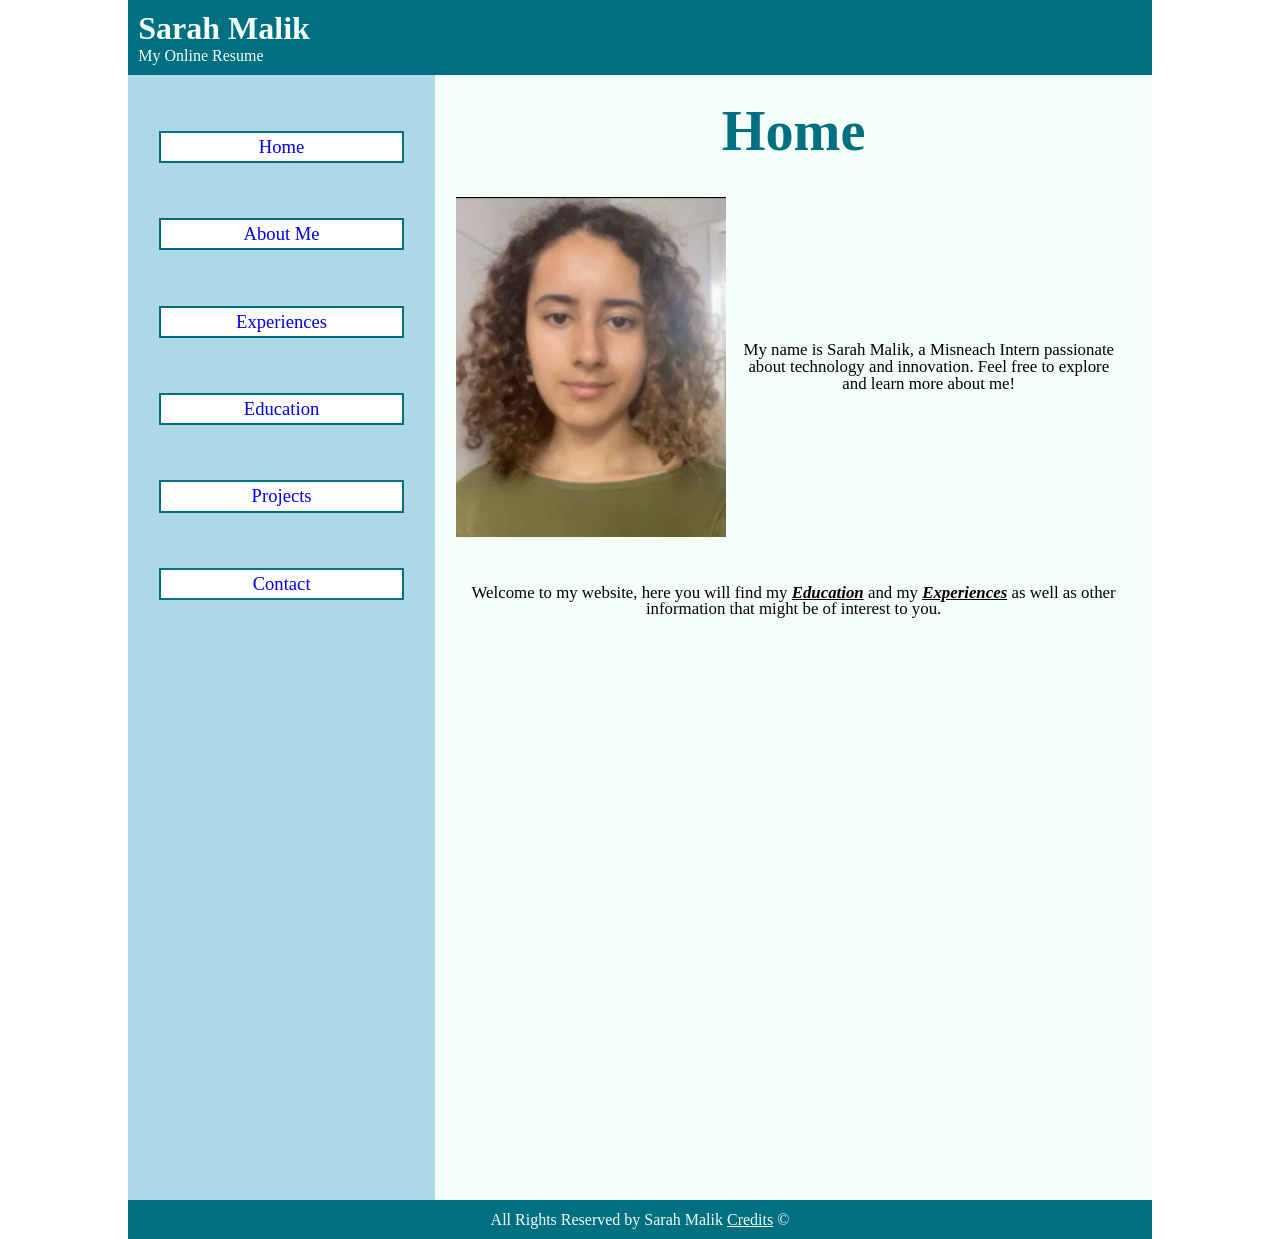
<file: index.html>
<!DOCTYPE html>
<html lang="en">
    <head>
        <meta charset="UTF-8">
        <meta name="description" content="A website showcasing Sarah Malik's Online Resume">
        <link type="text/css" rel="stylesheet" href="style1.css">
        <title>Home | Resume</title>
    </head>
    <body>
        <div id="page-wrapper">
            <header>
                    <h1>Sarah Malik</h1>
                    <p>My Online Resume</p>
            </header>
        <div id="nav-main">
            <nav>
                <ul>
                    <li><a href="index.html">Home</a></li>
                    <li><a href="about.html">About Me</a></li>
                    <li><a href="experiences.html">Experiences</a></li>
                    <li><a href="education.html">Education</a></li>
                    <li><a href="projects.html">Projects</a></li>
                    <li><a href="contact.html">Contact</a></li>
                </ul>
            </nav>
            <main id="main">
                <h2>Home</h2>
                <div id="this-one">

                    <img src="profile.jpg" alt="Sarah Malik">
                    <p>
                        My name is Sarah Malik, a Misneach Intern passionate about technology and innovation. Feel free to explore and learn more about me!
                    </p>
                </div>
                <p id="bottom-p">
                    Welcome to my website, here you will find my
                    <strong><em><u>Education</u></em></strong>
                    and my
                    <strong><em><u>Experiences</u></em></strong>
                    as well as other information that might be
                    of interest to you.
                </p>

            </main>
        </div>

            <footer>
                <p>All Rights Reserved by Sarah Malik <a href=""> Credits</a> &#169;</p>
                <div id="time-date"></div>
            </footer>

        </div>
    </body>
</html>
</file>
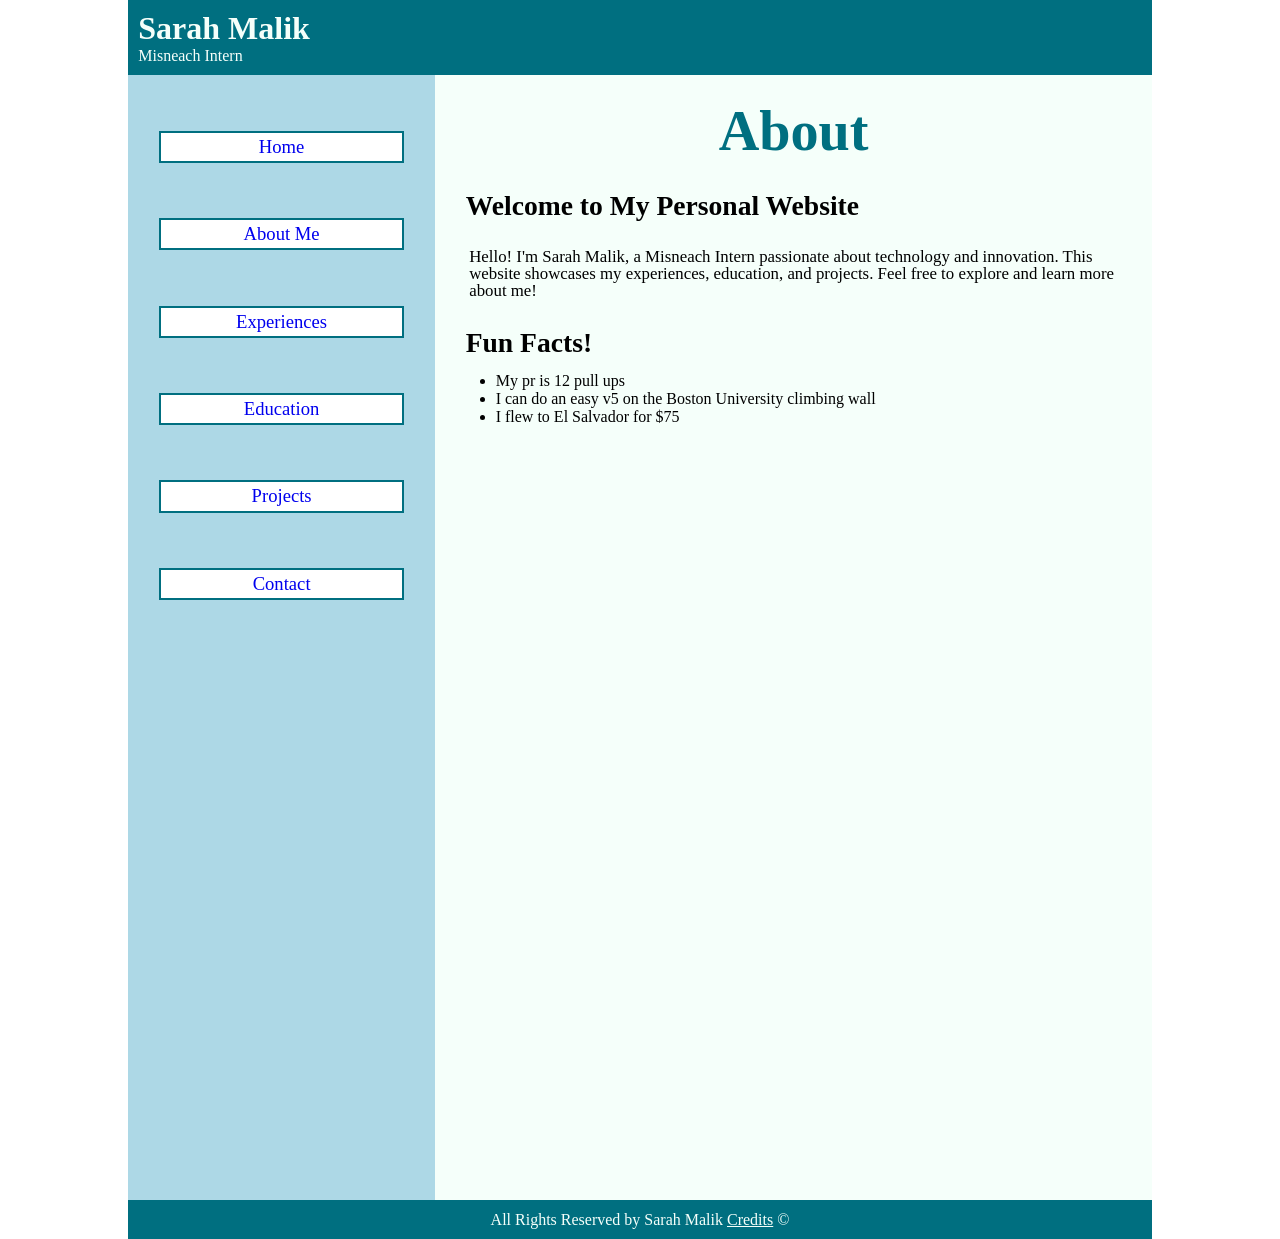
<file: about.html>
<!DOCTYPE html>
<html lang="en">
<head>
    <meta charset="UTF-8">
    <meta name="description" content="A website showcasing Sarah Malik's Online Resume">
    <link type="text/css" rel="stylesheet" href="style1.css">
    <title>About | Resume</title>
</head>
<body>
<div id="page-wrapper">
<header>
    <h1>Sarah Malik</h1>
    <p>Misneach Intern</p>
</header>
    <div id="nav-main">
<nav><ul>
    <li><a href="index.html">Home</a></li>
    <li><a href="about.html">About Me</a></li>
    <li><a href="experiences.html">Experiences</a></li>
    <li><a href="education.html">Education</a></li>
    <li><a href="projects.html">Projects</a></li>
    <li><a href="contact.html">Contact</a></li>
</ul></nav>
<main id="main">
    <h2>About</h2>
    <div class="pages">
        <h3>Welcome to My Personal Website</h3>
        <p>Hello! I'm Sarah Malik, a Misneach Intern passionate about technology and innovation. This website showcases my experiences, education, and projects. Feel free to explore and learn more about me!</p>
        <h3><Strong>Fun Facts!</Strong></h3>
        <ul>
            <li>My pr is 12 pull ups</li>
            <li>I can do an easy v5 on the Boston University climbing wall</li>
            <li>I flew to El Salvador for $75</li>
        </ul>
    </div>
</main>
    </div>
 <footer>
    <p>All Rights Reserved by Sarah Malik <a href=""> Credits</a> &#169;</p>
    <div id="time-date"></div>
</footer>
</div>
</body>
</html>
</file>
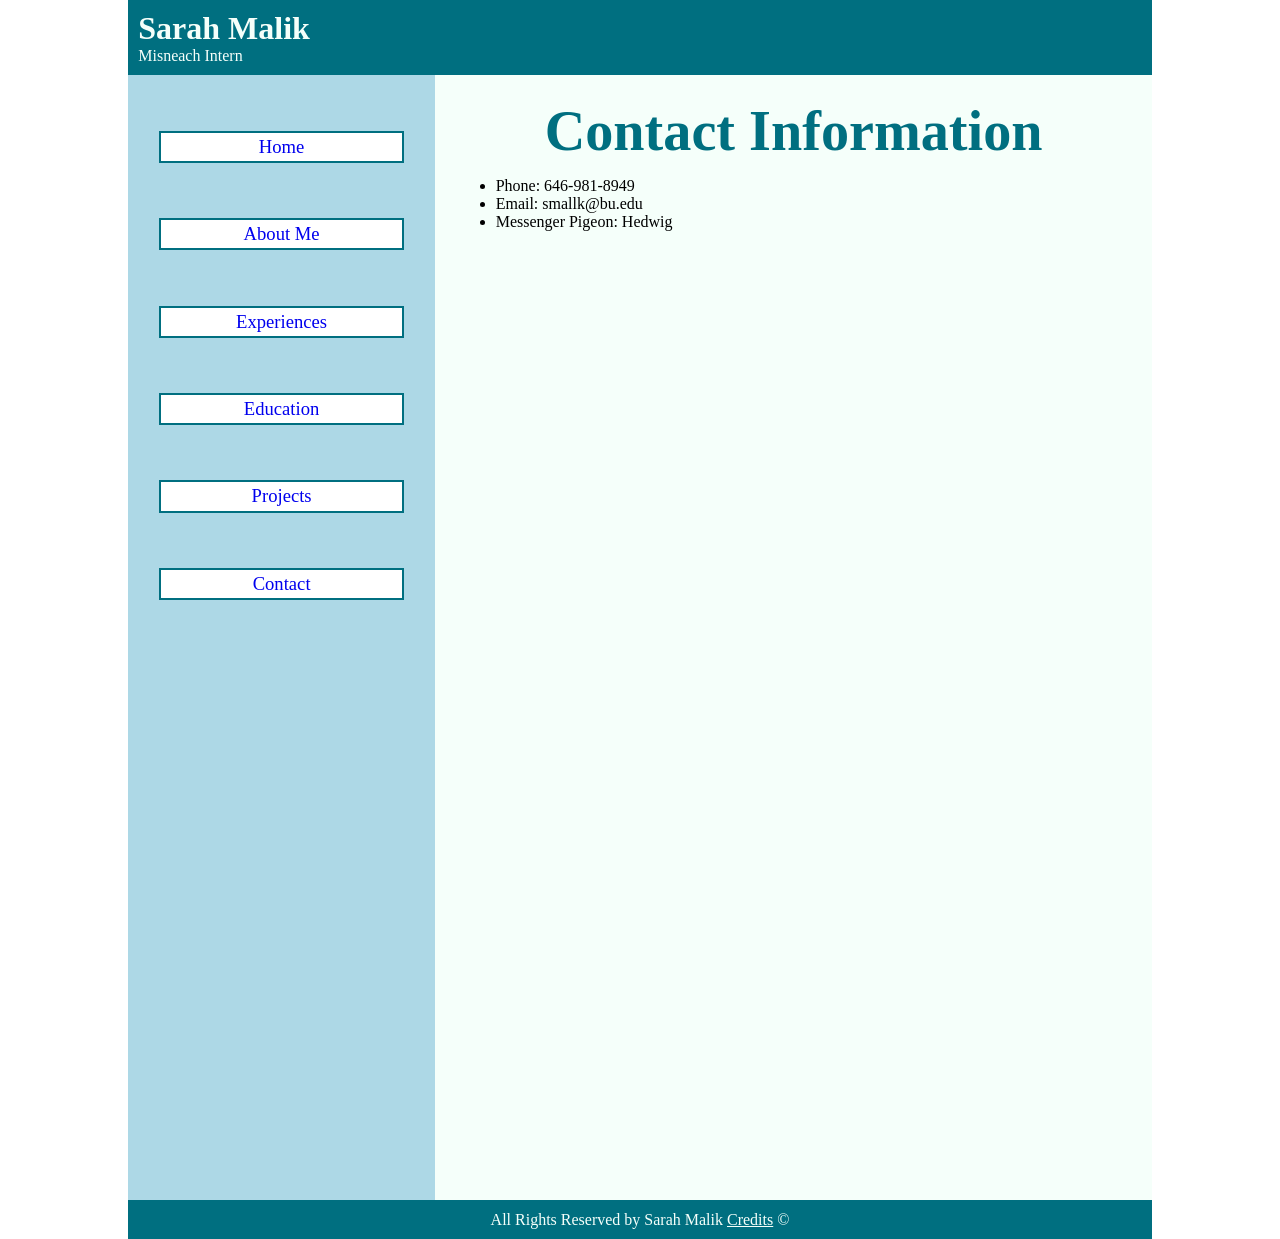
<file: contact.html>
<!DOCTYPE html>
<html lang="en">
<head>
    <meta charset="UTF-8">
    <meta name="description" content="A website showcasing Sarah Malik's Online Resume">
    <link type="text/css" rel="stylesheet" href="style1.css">
    <title>Contact | Resume</title>
</head>
<body>
<div id="page-wrapper">
<header>
    <h1>Sarah Malik</h1>
    <p>Misneach Intern</p>
</header>
    <div id="nav-main">
<nav><ul>
    <li><a href="index.html">Home</a></li>
    <li><a href="about.html">About Me</a></li>
    <li><a href="experiences.html">Experiences</a></li>
    <li><a href="education.html">Education</a></li>
    <li><a href="projects.html">Projects</a></li>
    <li><a href="contact.html">Contact</a></li>
</ul></nav>
<main id = "main">
    <h2>Contact Information</h2>
    <div class = "pages">
        <UL> 
            <li>Phone: 646-981-8949</li>
            <li>Email: smallk@bu.edu</li>
            <li>Messenger Pigeon: Hedwig</li>
        </UL>
    </div>
</main>
        </div>
<footer>
    <p>All Rights Reserved by Sarah Malik <a href=""> Credits</a> &#169;</p>
    <div id="time-date"></div>
</footer>
</div>
</body>
</html>
</file>
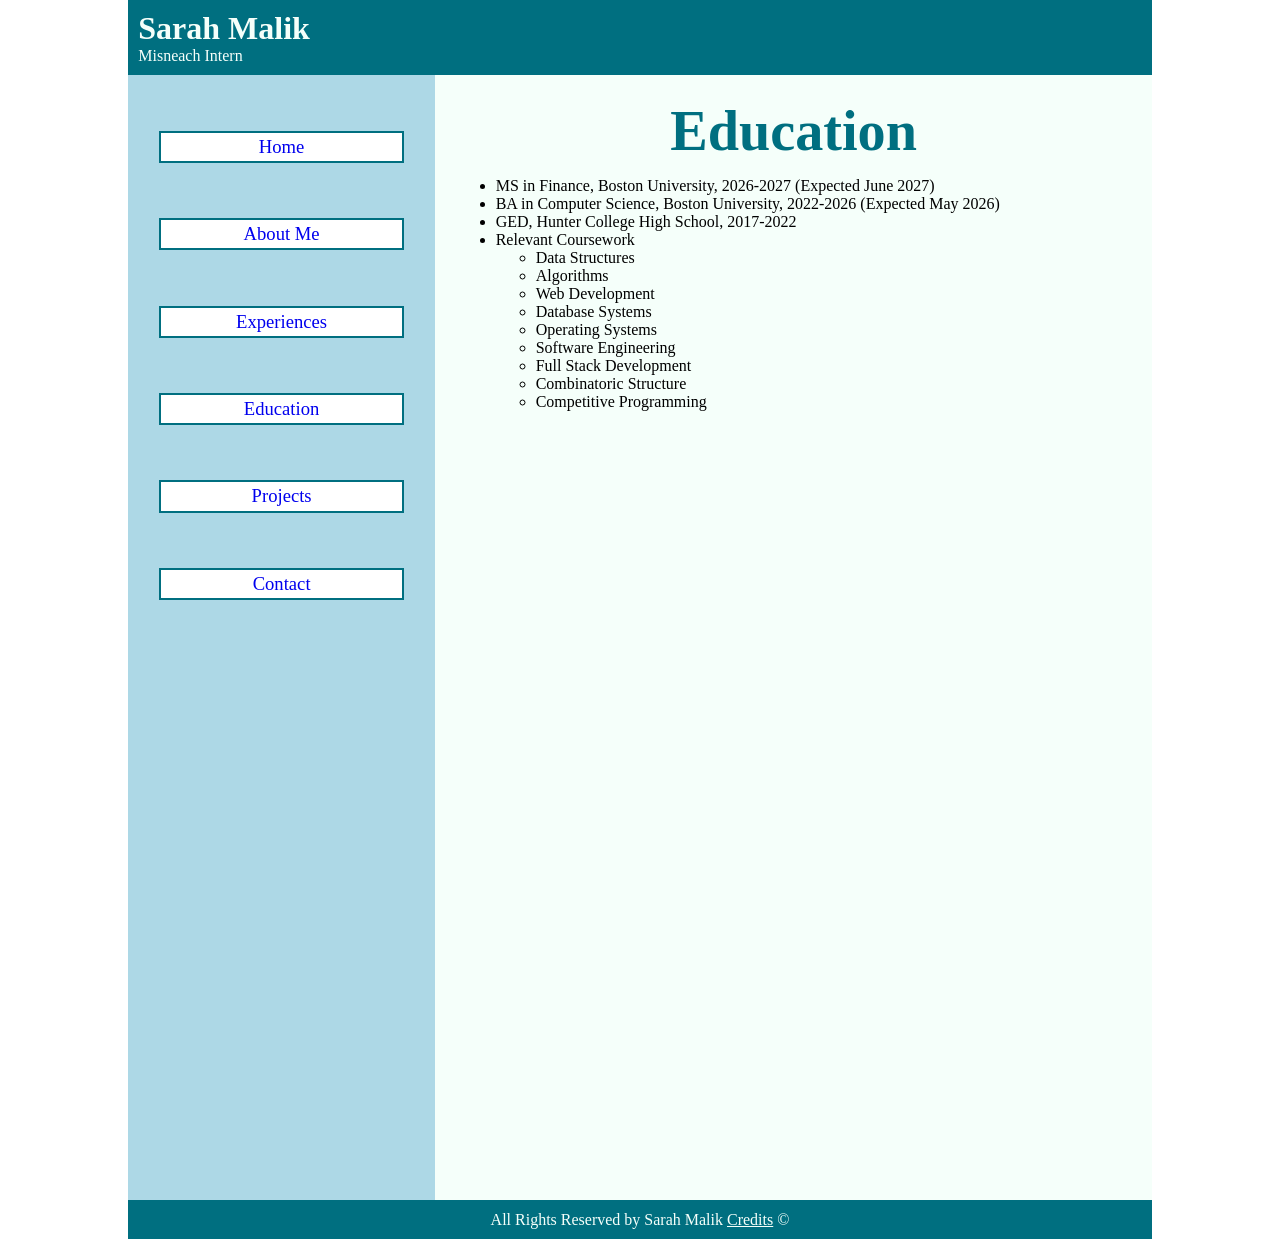
<file: education.html>
<!DOCTYPE html>
<html lang="en">
<head>
    <meta charset="UTF-8">
    <meta name="description" content="A website showcasing Sarah Malik's Online Resume">
    <link type="text/css" rel="stylesheet" href="style1.css">
    <title>Education | Resume</title>
</head>
<body>
<div id="page-wrapper">
<header>
    <h1>Sarah Malik</h1>
    <p>Misneach Intern</p>
</header>
    <div id="nav-main">
<nav><ul>
    <li><a href="index.html">Home</a></li>
    <li><a href="about.html">About Me</a></li>
    <li><a href="experiences.html">Experiences</a></li>
    <li><a href="education.html">Education</a></li>
    <li><a href="projects.html">Projects</a></li>
    <li><a href="contact.html">Contact</a></li>
</ul></nav>
<main id = "main">
    <h2>Education</h2>
    <div class = "pages">
        <ul>
            <li>MS in Finance, Boston University, 2026-2027 (Expected June 2027)</li>
            <li>BA in Computer Science, Boston University, 2022-2026 (Expected May 2026)</li>
            <li>GED, Hunter College High School, 2017-2022</li>
            <li>Relevant Coursework<ul>
                <li>Data Structures</li>
                <li>Algorithms</li>
                <li>Web Development</li>
                <li>Database Systems</li>
                <li>Operating Systems</li>
                <li>Software Engineering</li>
                <li>Full Stack Development</li>
                <li>Combinatoric Structure</li>
                <li>Competitive Programming</li>
            </ul></li>
        </ul>
    </div>
</main>
        </div>
<footer>
    <p>All Rights Reserved by Sarah Malik <a href=""> Credits</a> &#169;</p>
    <div id="time-date"></div>
</footer>
</div>
</body>
</html>
</file>
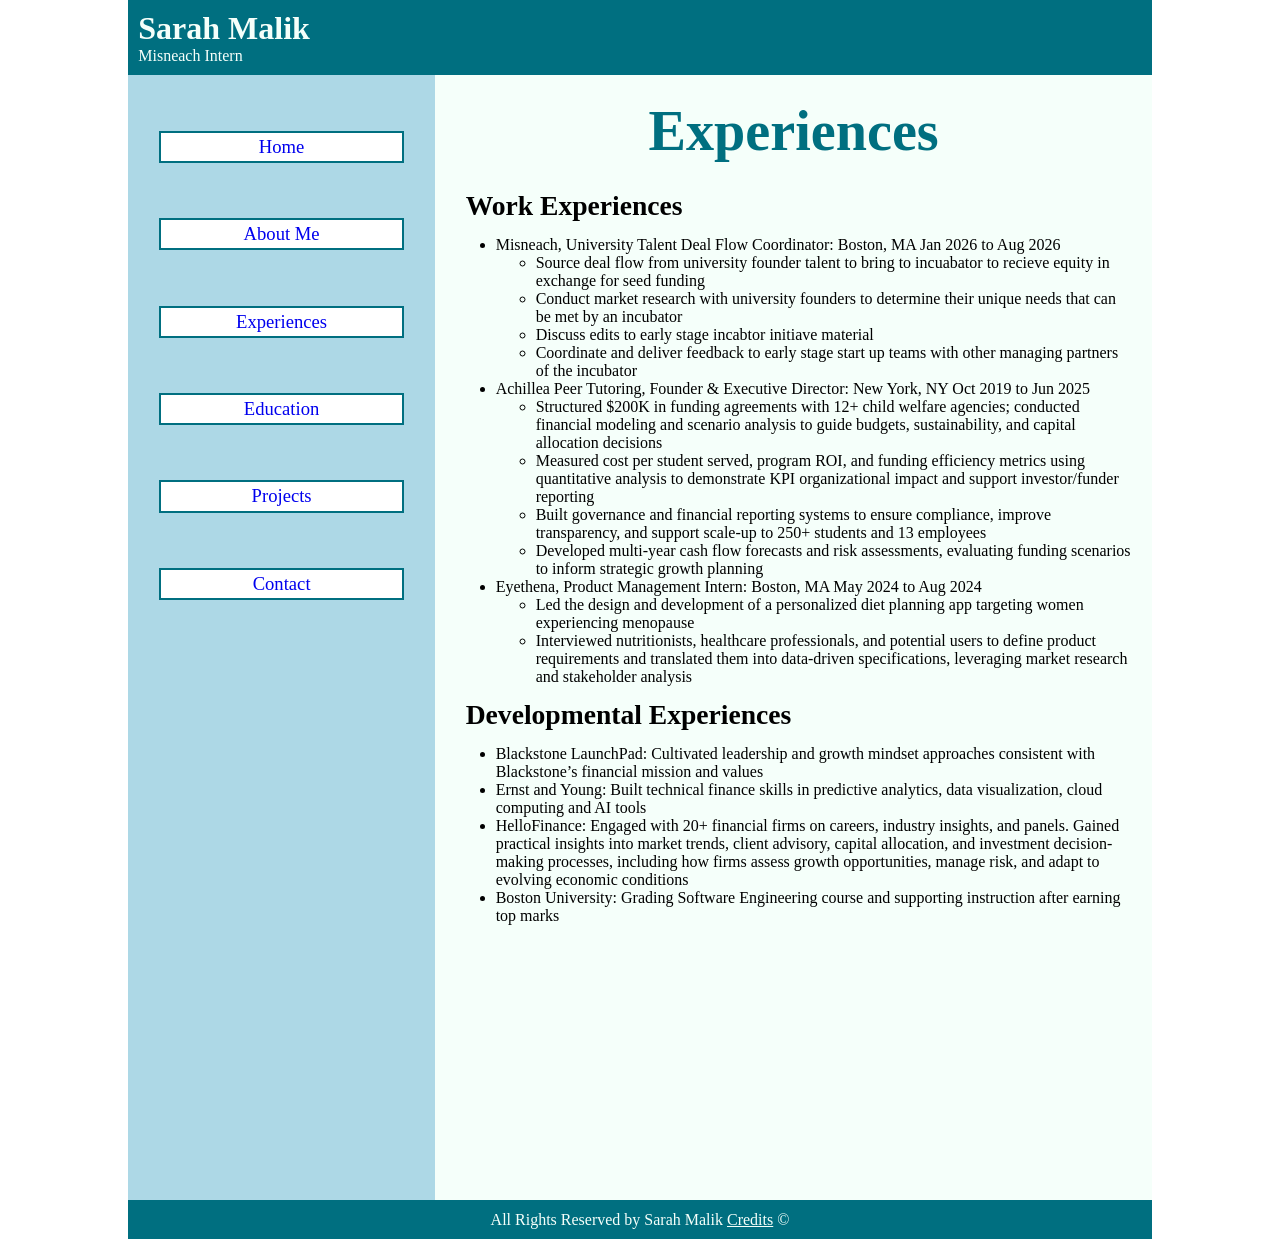
<file: experiences.html>
<!DOCTYPE html>
<html lang="en">
<head>
    <meta charset="UTF-8">
    <meta name="description" content="A website showcasing Sarah Malik's Online Resume">
    <link type="text/css" rel="stylesheet" href="style1.css">
    <title>Experiences | Resume</title>
</head>
<body>
<div id="page-wrapper">
    <header>
        <h1>Sarah Malik</h1>
        <p>Misneach Intern</p>
    </header>
    <div id="nav-main">
        <nav>
            <ul>
                <li><a href="index.html">Home</a></li>
                <li><a href="about.html">About Me</a></li>
                <li><a href="experiences.html">Experiences</a></li>
                <li><a href="education.html">Education</a></li>
                <li><a href="projects.html">Projects</a></li>
                <li><a href="contact.html">Contact</a></li>
            </ul>
        </nav>

        <main id="main">
            <h2>Experiences</h2>
            <div class="pages">
                <h3><Strong>Work Experiences</strong></h3>
                <ul>
                    <li>Misneach, University Talent Deal Flow Coordinator: Boston, MA Jan 2026 to Aug 2026
                        <ul>
                            <li>Source deal flow from university founder talent to bring to incuabator to recieve equity
                                in exchange for seed funding
                            </li>
                            <li>Conduct market research with university founders to determine their unique needs that
                                can be met by an incubator
                            </li>
                            <li>Discuss edits to early stage incabtor initiave material</li>
                            <li>Coordinate and deliver feedback to early stage start up teams with other managing
                                partners of the incubator
                            </li>
                        </ul>
                    </li>
                </ul>
                <ul>
                    <li>Achillea Peer Tutoring, Founder & Executive Director: New York, NY Oct 2019 to Jun 2025
                        <ul>
                            <li>Structured $200K in funding agreements with 12+ child welfare agencies; conducted
                                financial modeling and scenario analysis to guide budgets, sustainability, and
                                capital allocation decisions
                            </li>
                            <li>Measured cost per student served, program ROI, and funding efficiency metrics using
                                quantitative analysis to demonstrate KPI organizational impact and support
                                investor/funder reporting
                            </li>
                            <li>Built governance and financial reporting systems to ensure compliance, improve
                                transparency, and support scale-up to 250+ students and 13 employees
                            </li>
                            <li>Developed multi-year cash flow forecasts and risk assessments, evaluating funding
                                scenarios to inform strategic growth planning
                            </li>
                        </ul>
                    </li>
                </ul>
                <ul>
                    <li>Eyethena, Product Management Intern: Boston, MA May 2024 to Aug 2024
                        <ul>
                            <li>Led the design and development of a personalized diet planning app targeting women
                                experiencing menopause
                            </li>
                            <li>Interviewed nutritionists, healthcare professionals, and potential users to define
                                product requirements and translated
                                them into data-driven specifications, leveraging market research and stakeholder
                                analysis
                            </li>
                        </ul>
                    </li>
                </ul>
                </li>
                <h3><Strong>Developmental Experiences</strong></h3>
                <ul>
                    <li>Blackstone LaunchPad: Cultivated leadership and growth mindset approaches consistent with
                        Blackstone’s financial mission and values
                    </li>
                    <li>Ernst and Young: Built technical finance skills in predictive analytics, data visualization,
                        cloud computing and AI tools
                    </li>
                    <li>
                        HelloFinance: Engaged with 20+ financial firms on careers, industry insights, and panels.
                        Gained practical insights into market trends, client advisory, capital allocation, and
                        investment decision-making processes, including how firms assess growth
                        opportunities, manage risk, and adapt to evolving economic conditions
                    </li>
                    <li>Boston University: Grading Software Engineering course and supporting instruction after
                        earning top marks
                    </li>
                </ul>
            </div>
        </main>
    </div>
    <footer>
        <p>All Rights Reserved by Sarah Malik <a href=""> Credits</a> &#169;</p>
        <div id="time-date"></div>
    </footer>
</div>
</body>
</html>
</file>
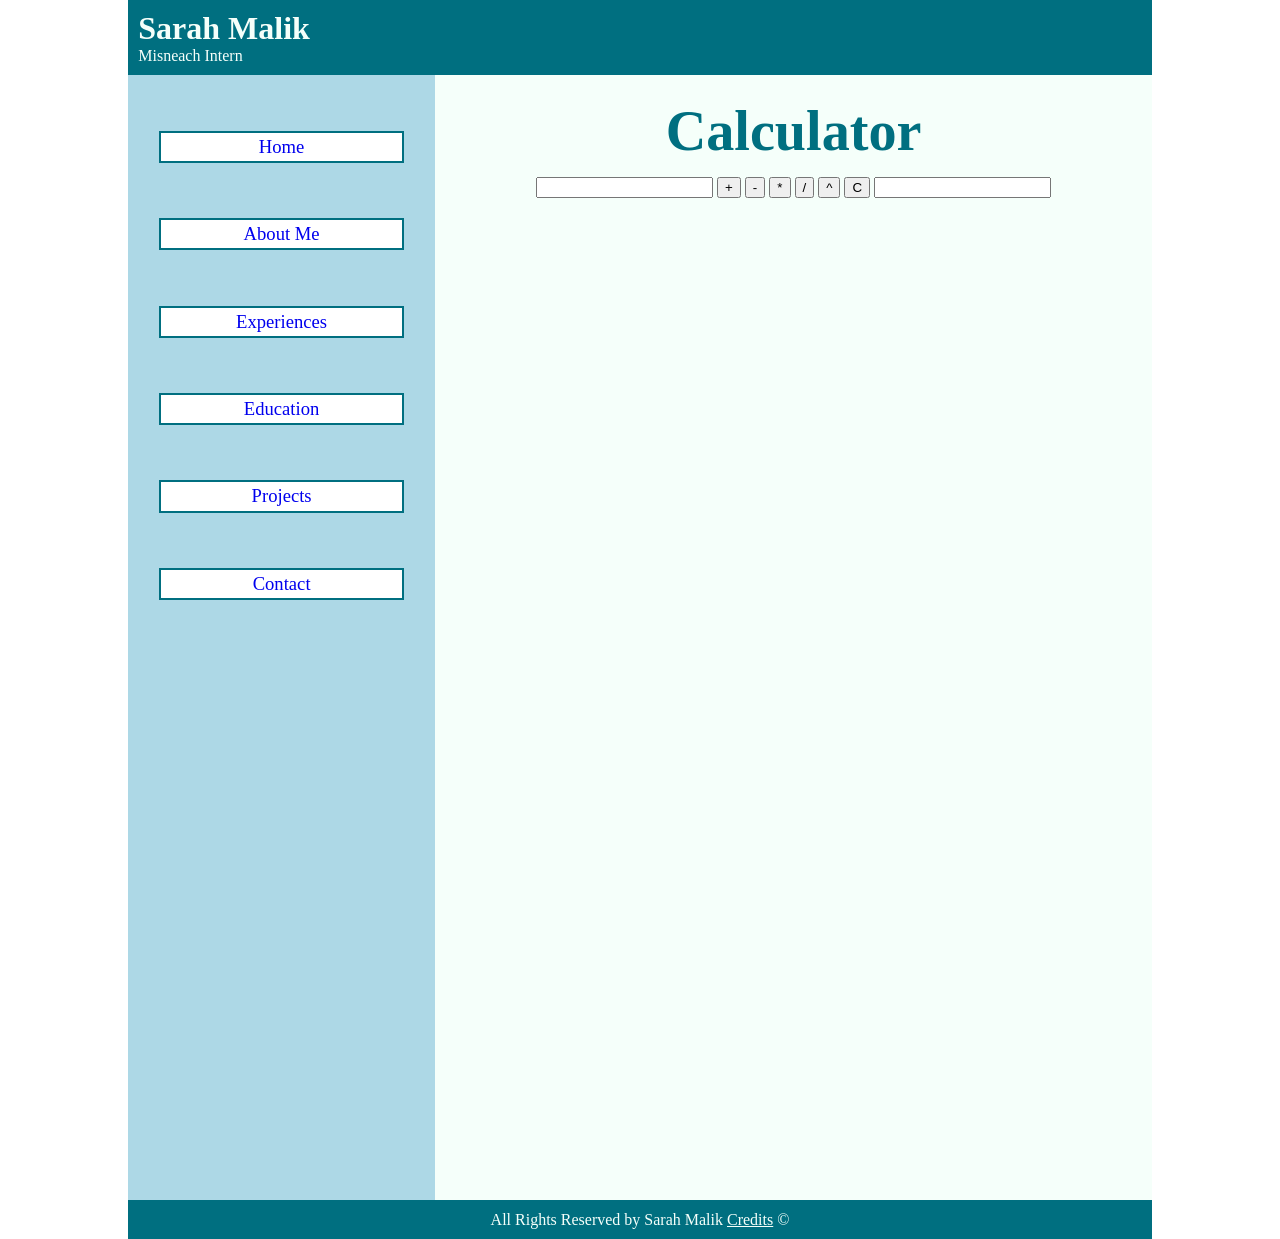
<file: projects.html>
<!DOCTYPE html>
<html lang="en">
<head>
    <meta charset="UTF-8">
    <meta name="description" content="A website showcasing Sarah Malik's Online Resume">
    <link type="text/css" rel="stylesheet" href="style1.css">
    <title>Projects | Resume</title>
</head>
<body>
<div id="page-wrapper">
<header>
    <h1>Sarah Malik</h1>
    <p>Misneach Intern</p>
</header>
    <div id="nav-main">
<nav><ul>
    <li><a href="index.html">Home</a></li>
    <li><a href="about.html">About Me</a></li>
    <li><a href="experiences.html">Experiences</a></li>
    <li><a href="education.html">Education</a></li>
    <li><a href="projects.html">Projects</a></li>
    <li><a href="contact.html">Contact</a></li>
</ul></nav>
<main>
    <section>
        <h2>Calculator</h2>
        <input type="text" id="first-number">
        <button onclick="addition()"> + </button>
        <button onclick="subtraction()"> - </button>
        <button onclick="multiplication()"> * </button>
        <button onclick="division()"> / </button>
        <button onclick="power()"> ^ </button>
        <button onclick="clear()"> C </button>
        <input type="text" id="second-number">
        <p id="result"></p>
        <script>
            function addition() {
                var num1 = parseFloat(document.getElementById("first-number").value);
                var num2 = parseFloat(document.getElementById("second-number").value);
                var sum = num1 + num2;
                document.getElementById("result").innerText = "Result: " + sum;
                colorResult(sum);
            }
            function colorResult(resultValue) {
                var resultElement = document.getElementById("result");
                if (resultValue < 0) {
                    resultElement.style.color = "red";
                } else {
                    resultElement.style.color = "black";
                }
            }
            function subtraction() {
                var num1 = parseFloat(document.getElementById("first-number").value);
                var num2 = parseFloat(document.getElementById("second-number").value);
                var difference = num1 - num2;
                document.getElementById("result").innerText = "Result: " + difference;
                colorResult(difference);
            }

            function multiplication() {
                var num1 = parseFloat(document.getElementById("first-number").value);
                var num2 = parseFloat(document.getElementById("second-number").value);
                var product = num1 * num2;
                document.getElementById("result").innerText = "Result: " + product;
                colorResult(product);
            }
            function division() {
                var num1 = parseFloat(document.getElementById("first-number").value);
                var num2 = parseFloat(document.getElementById("second-number").value);
                var quotient = num1 / num2;
                document.getElementById("result").innerText = "Result: " + quotient;
                colorResult(quotient);
            }
            function power() {
                var num1 = parseFloat(document.getElementById("first-number").value);
                var num2 = parseFloat(document.getElementById("second-number").value);
                var result = 1;
                for (var i = 0; i < num2; i++) {
                    result *= num1;
                }
                document.getElementById("result").innerText = "Result: " + result;
                colorResult(result);
            }
            function clear() {
                document.getElementById("first-number").value = "";
                document.getElementById("second-number").value = "";
                document.getElementById("result").innerText = "";
            }
        </script>
    </section>
</main>
        </div>
<footer>
    <p>All Rights Reserved by Sarah Malik <a href=""> Credits</a> &#169;</p>
    <div id="time-date"></div>
</footer>
</div>
</body>
</html>
</file>
<file: style1.css>
*{
    margin: 0;
    box-sizing: border-box;
}

/*Centering the page*/
#page-wrapper{
    width: 80vw;
    margin: 0 auto;
}

/*Header starts*/
header{
    padding: 1%;
    background-color: rgb(0, 111, 128);
    color: mintcream;
}
/*Header ends*/

/*Two column container starts:*/

#nav-main{
    display: flex;
    flex-direction: row;
    width: 100%;
}

nav{
    background-color: lightblue;
    width: 30%;
}

nav ul{
    list-style: none;
    padding-left: 0;
}

nav li{
    width: 80%;
    border: 2px solid rgb(0, 111, 128);
    padding: 1%;
    margin: 18% auto;
    text-align: center;
    background-color: white;
}

nav a{
    text-decoration: none;
    font-size: calc(2px + 1.3vw);
}

main{
    padding: 1% 2%;
    /*at least 100vh*/
    min-height: 125vh;
    background-color: mintcream;
    text-align: center;
    width: 70%;
    height: auto;
}

#this-one{
    display: flex;
    flex-direction: row;
    justify-content: space-evenly;
    align-items: center;
    width: 100%;
    margin: 5% 0;
}

main p{
    line-height: 100%;
    font-size: calc(13px + .3vw);
    padding: 2%;
}

main h2{
    text-align: center;
    margin: 2% 0;
    font-size: calc(5px + 4vw);
    color: rgb(0, 111, 128);
}

main img{
    max-width: 40%;
}

/*
    height and width: vw or vh
    margin and padding: %
    font-size: calc(2px + 1.5vw);
    img: max-width: 100% (do not exceed 100)
*/


/*Two column container ends*/

footer{
    background-color: rgb(0, 111, 128);
    color: mintcream;
    padding: 1%;
    text-align: center;
}

#time-date{
    width: 25%;
    display: flex;
    flex-direction: row;
    justify-content: space-evenly;
    align-items: baseline;
}

footer a{
    color: mintcream;
}

.pages{
    display: flex;
    flex-direction: column;
    justify-content: left;
    text-align: left;
}

.pages h3{
    margin: 2% 0;
    font-size: calc(2px + 2vw);
    color: black;
    padding-left: 10px;
}

@media  screen and (max-width: 1000px) {
    #nav-main{
        flex-direction: column;
    }

    nav, main{
        width: 100%;
    }

    nav ul{
        display: flex;
        flex-direction: row;
        justify-content: space-evenly;
    }

    nav li{
        width: 18%;
        padding: 1%;
        margin: 1%;
    }

    #this-one{
        flex-direction: column;
    }

    header{
        text-align: center;
    }

    main{
        height: 100vh;
        min-height: 125vh;
    }

}
</file>
